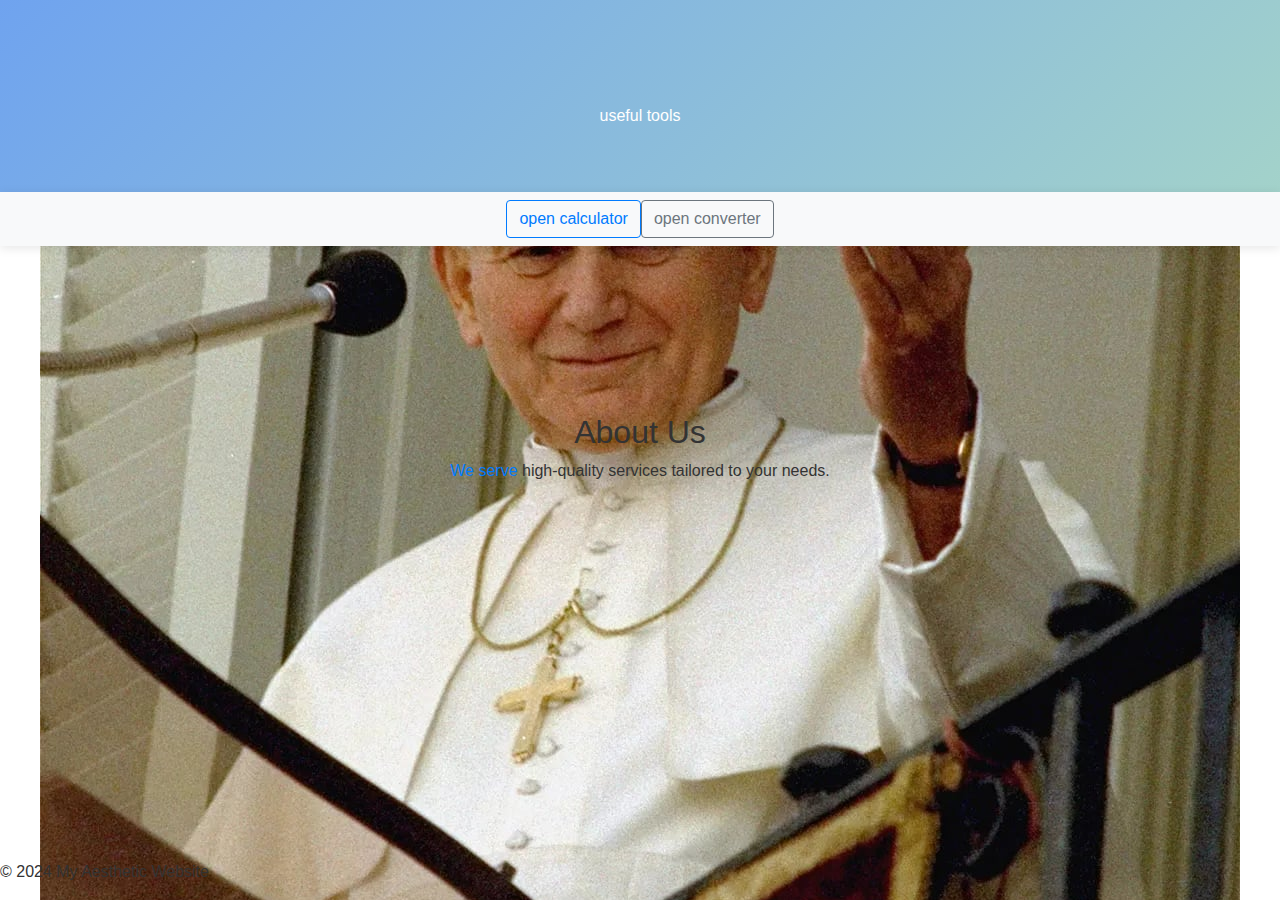
<file: index.html>
<!DOCTYPE html>
<html lang="en">
<head>
    <meta charset="UTF-8">
    <meta name="viewport" content="width=device-width, initial-scale=1.0">
    <link rel="stylesheet" href="https://stackpath.bootstrapcdn.com/bootstrap/4.5.2/css/bootstrap.min.css">
    <link rel="stylesheet" href="first.css">
    <title>SJP2II</title>
</head>
<body class="d-flex flex-column min-vh-100">
    <header id="headers" class="bg-transparent text-white text-center py-5">
        <h1 class="animated fadeIn">SJP2II</h1>
        <p>useful tools</p>
    </header>
    
    <nav id="containers" class="navbar navbar-light bg-light justify-content-center mb-4"> 
        <a class="btn btn-outline-primary" href="Untitled-2.html">open calculator</a>
        <a class="btn btn-outline-secondary" href="calc.html">open converter</a>
    </nav>
    
    <main class="container mt-5 text-center flex-fill" id="about">
        <h2>About Us</h2>
        <a href="https://www.facebook.com/photo/?fbid=183098237687968&set=a.183098227687969"><p> We serve </a> high-quality services tailored to your needs.</p>
    </main>
    
    <footer id="foot">
        <p>&copy; 2024 My Aesthetic Website</p>
    </footer>

    <script src="https://code.jquery.com/jquery-3.5.1.slim.min.js"></script>
    <script src="https://cdn.jsdelivr.net/npm/@popperjs/core@2.5.3/dist/umd/popper.min.js"></script>
    <script src="https://stackpath.bootstrapcdn.com/bootstrap/4.5.2/js/bootstrap.min.js"></script>
    <script src="first.js"></script>
</body>
</html>
</file>
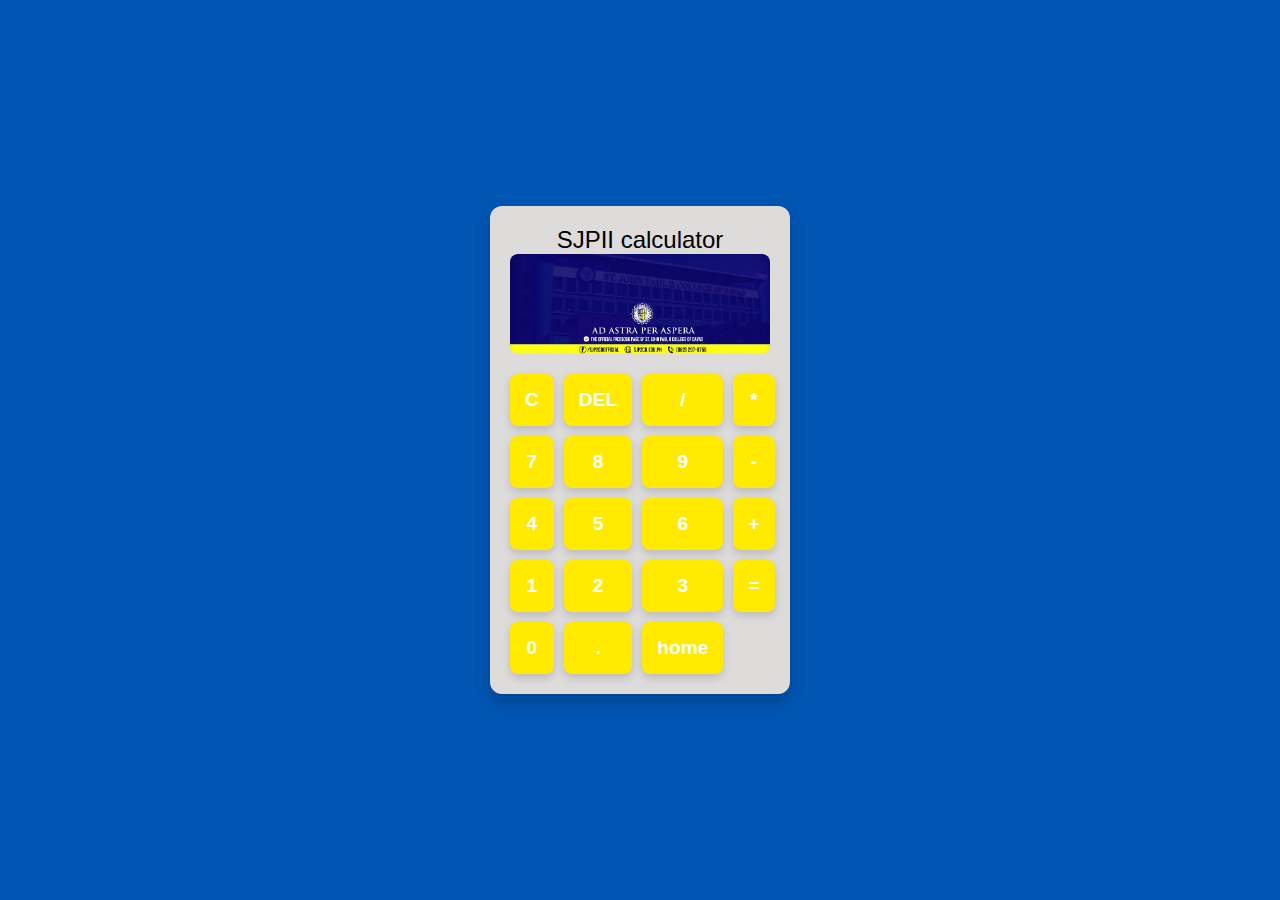
<file: calc.html>
<!DOCTYPE html>
<html lang="en">
<head>
  <meta charset="UTF-8">
  <meta name="viewport" content="width=device-width, initial-scale=1.0">
  <title>Calculator</title>
  <link rel="stylesheet" href="style.css">
</head>
<body>
  <div class="calculator"> 
    <div class="paragraph">
      <p>SJPII calculator</p>
    </div>
    <input type="text" id="display" value="" disabled>
    <div class="buttons">
      <button onclick="clearDisplay()">C</button>
      <button onclick="deleteLast()">DEL</button>
      <button onclick="appendOperator('/')">/</button>
      <button onclick="appendOperator('*')">*</button>
      <button onclick="appendNumber('7')">7</button>
      <button onclick="appendNumber('8')">8</button>
      <button onclick="appendNumber('9')">9</button>
      <button onclick="appendOperator('-')">-</button>
      <button onclick="appendNumber('4')">4</button>
      <button onclick="appendNumber('5')">5</button>
      <button onclick="appendNumber('6')">6</button>
      <button onclick="appendOperator('+')">+</button>
      <button onclick="appendNumber('1')">1</button>
      <button onclick="appendNumber('2')">2</button>
      <button onclick="appendNumber('3')">3</button>
      <button id="bench" onclick="calculate()">=</button> 
      <button onclick="appendNumber('0')">0</button>
      <button onclick="appendDot()">.</button>
      <button onclick="window.location.href='index.html'">home</button>
    </div>
  </div>
  <script src="scripts.js"></script>
</body>
</html>
</file>
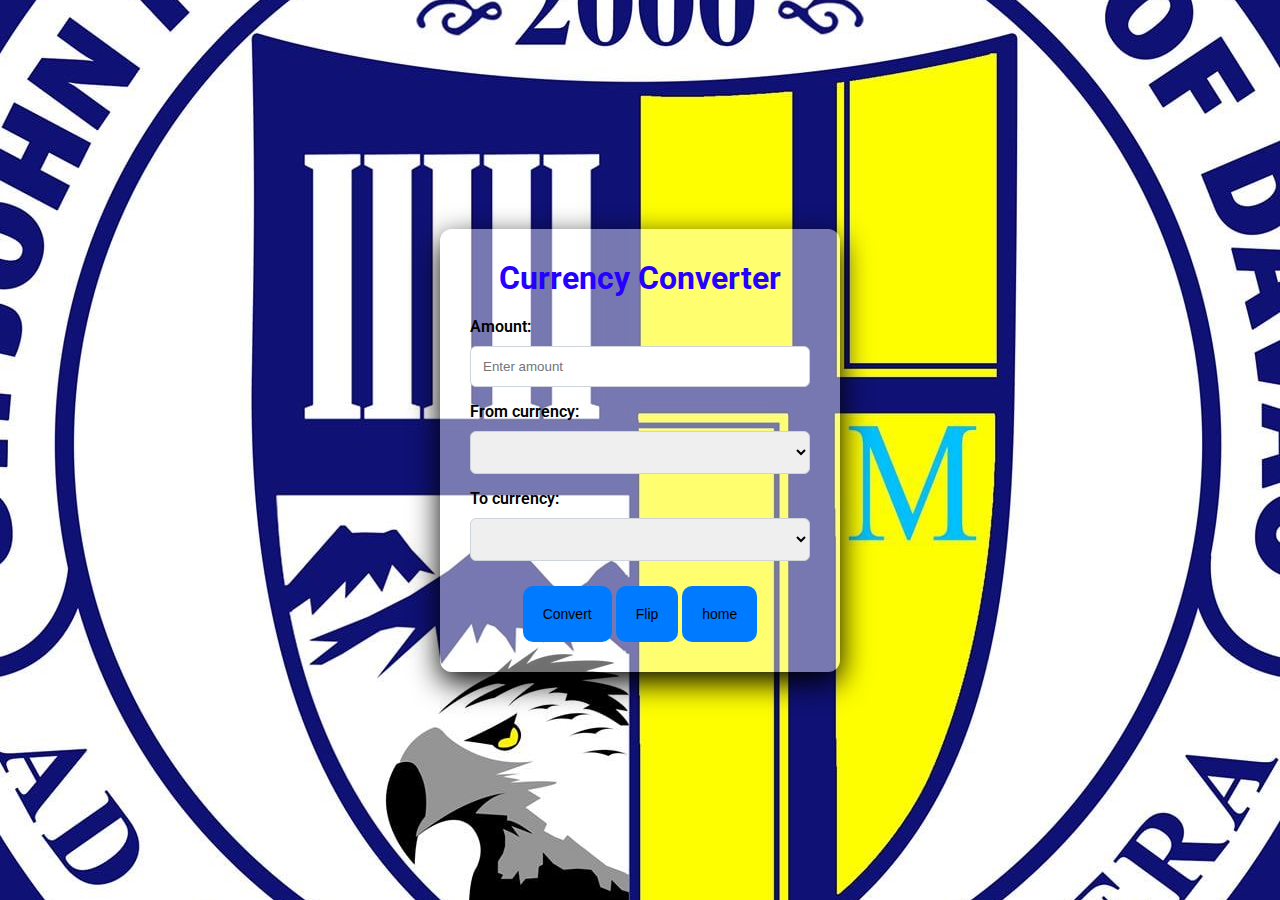
<file: Untitled-2.html>
<!DOCTYPE html>
<html lang="en">
<head>
    <meta charset="UTF-8">
    <meta name="viewport" content="width=device-width, initial-scale=1.0">
    <title>Currency Converter</title>
    <link rel="stylesheet" href="des.css">
    <link rel="preconnect" href="https://fonts.googleapis.com">
    <link rel="preconnect" href="https://fonts.gstatic.com" crossorigin>
    <link href="https://fonts.googleapis.com/css2?family=Roboto:wght@400;700&display=swap" rel="stylesheet">
</head>
<body>
    <div class="container">
        <h1>Currency Converter</h1>
        <div class="input-group">
            <label for="amount">Amount:</label>
            <input type="number" id="amount" placeholder="Enter amount" />
        </div>

        <div class="input-group">
            <label for="fromCurrency">From currency:</label>
            <select id="fromCurrency"></select>
        </div>

        <div class="input-group">
            <label for="toCurrency">To currency:</label>
            <select id="toCurrency"></select>
        </div>

        <button onclick="convertCurrency()">Convert</button>
        <button id="flipButton" onclick="flipCurrencies()">Flip</button>
        <button onclick="window.location.href='index.html'">home</button>

        <div class="result" id="result"></div>
    </div>
    <script src="script.js"></script>
</body>
</html>
</file>
<file: first.css>
body {
    font-family: 'Arial', sans-serif;
   background-image: url(john3.jpg);
    color: #333;
    background-position: top;
    width: 100%;
    background-size: auto;
    background-repeat: no-repeat;
}

header {
    background: linear-gradient(135deg, #6fa3ef, #a3d2ca);
}

.header {
    background-blend-mode: lighten;
    align-items: center;
}

h1 {
    font-size: 2.5rem;
    font-weight: 700;
}

h2 {
    font-size: 2rem;
    margin-top: 95px;
}

.navbar {
    box-shadow: 0 2px 10px rgba(0, 0, 0, 0.1);
}

.containers {
    display: flex;
    flex-direction: column;
    height: 200px;
}

.btn-outline-primary:hover {
    background-color: #6fa3ef;
    color: white;
}

.animated {
    opacity: 0;
    animation-duration: 1s;
    animation-fill-mode: forwards;
}

.fadeIn {
    animation-name: fadeIn;
}

@keyframes fadeIn {
    to {
        opacity: 1;
    }
}

.jplink {
    size: 2px;
    align-items: center;
    width: 50%;
}
footer {
    width: 100%;
}

.foot {
    bottom: 0;
}

.about {
    position: absolute;
}
</file>
<file: des.css>
* {
    box-sizing: border-box;
    margin: 0;
    padding: 0;
}

body {
    font-family: 'Roboto', sans-serif;
    background: url(jp.jpg);
    display: flex;
    justify-content: center;
    align-items: center;
    background-position: center;
    background-size: inherit;
    height: 100vh;
}

.container {
    background: rgba(255, 255, 255, 0.437);
    border-radius: 12px;
    box-shadow: 0 10px 30px rgb(0, 0, 0);
    padding: 30px;
    width: 100%;
    max-width: 400px;
    text-align: center;
}

h1 {
    margin-bottom: 20px;
    color: #2600ff;
}

.input-group {
    margin-bottom: 15px;
    text-align: left;
}

label {
    margin-bottom: 5px;
    font-weight: 600;
    display: block;
}

input, select {
    width: 100%;
    padding: 12px;
    margin-top: 5px;
    border: 1px solid #ced4da;
    border-radius: 6px;
    transition: border-color 0.3s;
}

input:focus, select:focus {
    border-color: #ff5900;
    outline: none;
}

button {
    padding: 20px;
    background-color: #007BFF;
    color: rgb(0, 0, 0);
    border: none;
    border-radius: 10px;
    cursor: pointer;
    font-size: 14px;
    transition: background-color 0.3s;
    margin-top: 10px;
}

button:hover {
    background-color: rgb(255, 255, 2);
}

.result {
    margin-top: 20px;
    font-size: 1.2em;
    padding: 15px;
    background-color: #e7f3ff6d;
    border: 1px solid #b3d7ff;
    border-radius: 6px;
    color: #007BFF;
    display: none; /* Hide by default */
}
</file>
<file: style.css>
/* Basic Reset */
* {
  box-sizing: border-box;
  margin: 0;
  padding: 0;
  font-family: 'Segoe UI', Tahoma, Geneva, Verdana, sans-serif;
}

body {
  display: flex;
  justify-content: center;
  align-items: center;
  height: 100vh;
 background: #0056b3;
}
.calculator {
  width: 300px;
  background-blend-mode: darken;
  background-color: #dedbdb;
  padding: 20px;
  border-radius: 12px;
  box-shadow: 0 8px 16px rgba(0, 0, 0, 0.2);
  display: flex;
  flex-direction: column;
  align-items: center;
  box-shadow: #333;
}

.paragraph {
  font: italic;
  display: flex;
  align-items: center;
  font-size: 1.5em;
}

#display {
  width: 100%;
  height: 100px;
  text-align: right;
  font-size: 1.6em;
  padding: 15px;
  border: none;
  border-radius: 8px;
 background-image: url(jp_n.jpg);
  color: #ffffff;
  margin-bottom: 20px;
  box-shadow: inset 0 2px 4px rgba(0, 0, 0, 0.1);
  background-size: cover;
}

.buttons {
  display: grid;
  grid-template-columns: repeat(4, 1fr);
  gap: 10px;
  width: 100%;
}

button {
  padding: 15px;
  font-size: 1.2em;
  font-weight: bold;
  color: #ffffff;
  border: none;
  border-radius: 8px;
  background-color: #ffea00;
  transition: all 0.2s ease;
  cursor: pointer;
  box-shadow: 0 4px 8px rgba(0, 0, 0, 0.15);
}

.bench {
  background-image: url(John.png);
  background-size: cover;
  background-position: center;
  border: none;
  cursor: pointer;
}

button.operator {
  background-color: #28a745;
}

button.clear {
  background-color: #dc3545;
}

button.delete {
  background-color: #ffc107;
  color: #333;
}

button.equals {
  background-color: #17a2b8;
  grid-column: span 2;
}

button:hover {
  background-color: #0056b3;
}

button.operator:hover {
  background-color: #218838;
}

button.clear:hover {
  background-color: #c82333;
}

button.delete:hover {
  background-color: #e0a800;
}

button.equals:hover {
  background-color: #138496;
}

button:active {
  transform: scale(0.98);
}
</file>
